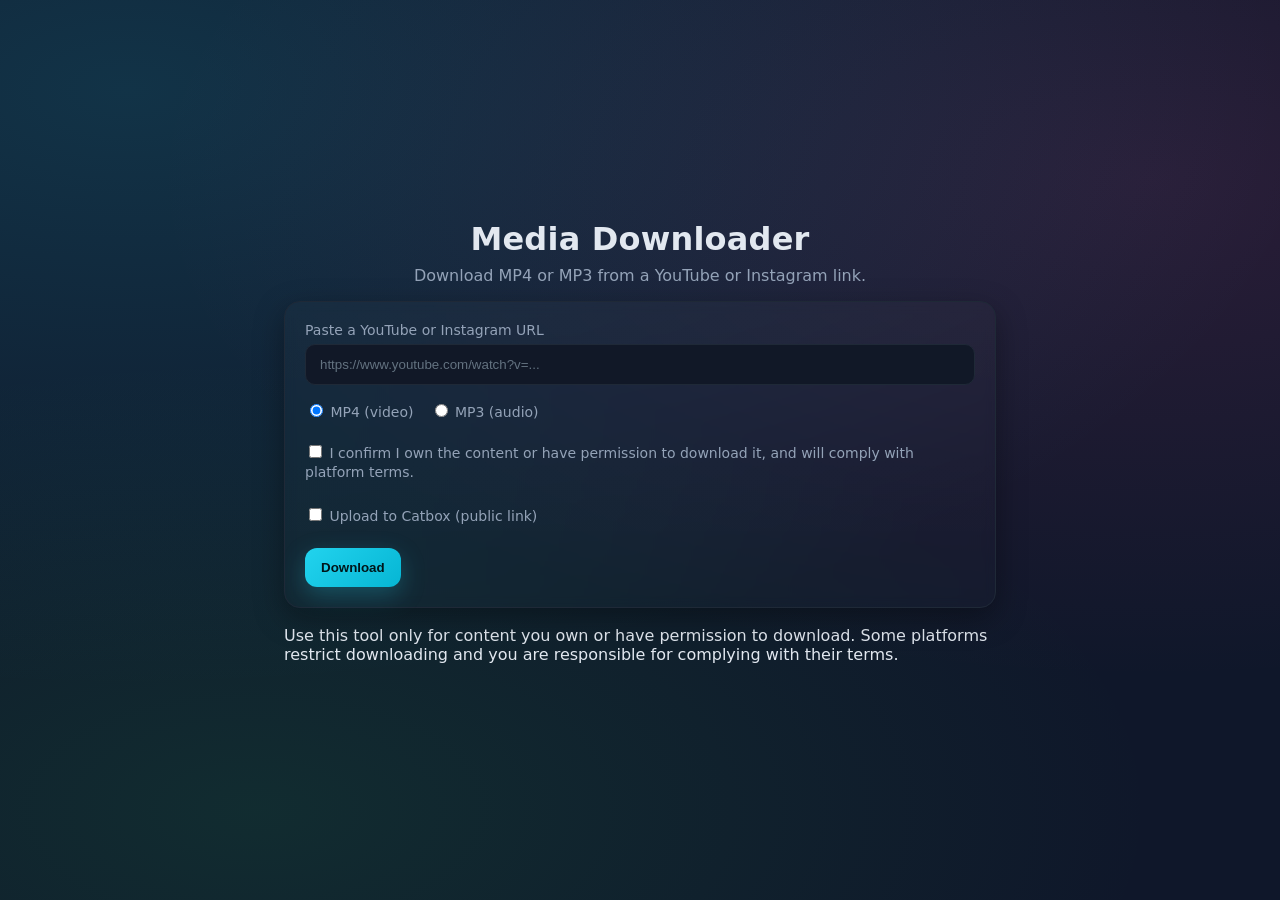
<file: static/index.html>
<!doctype html>
<html lang="en">
<head>
  <meta charset="utf-8">
  <title>Media Downloader</title>
  <meta name="viewport" content="width=device-width, initial-scale=1">
  <link href="/static/style.css" rel="stylesheet">
</head>
<body>
  <div class="container">
    <header>
      <h1>Media Downloader</h1>
      <p>Download MP4 or MP3 from a YouTube or Instagram link.</p>
    </header>
    <main>
      <form id="download-form" class="card">
        <label for="url">Paste a YouTube or Instagram URL</label>
        <input type="url" id="url" placeholder="https://www.youtube.com/watch?v=..." required>

        <div class="format">
          <label><input type="radio" name="format" value="mp4" checked> MP4 (video)</label>
          <label><input type="radio" name="format" value="mp3"> MP3 (audio)</label>
        </div>

        <div class="agree">
          <label>
            <input type="checkbox" id="agree" required>
            I confirm I own the content or have permission to download it, and will comply with platform terms.
          </label>
        </div>

        <div class="agree" style="margin-top: 8px;">
          <label>
            <input type="checkbox" id="upload_catbox">
            Upload to Catbox (public link)
          </label>
        </div>

        <div id="catbox_userhash_wrap" style="display:none; margin: 6px 0 12px;">
          <label for="catbox_userhash">Catbox userhash (optional, to associate uploads with your account)</label>
          <input type="text" id="catbox_userhash" placeholder="Paste your Catbox userhash">
        </div>

        <button type="submit" id="submit">Download</button>
      </form>

      <div id="status" class="status" aria-live="polite"></div>
      <div id="result" class="result"></div>

      <footer class="legal">
        <p>Use this tool only for content you own or have permission to download. Some platforms restrict downloading and you are responsible for complying with their terms.</p>
      </footer>
    </main>
  </div>

  <script src="/static/app.js"></script>
</body>
</html>
</file>
<file: static/style.css>
:root {
  --bg: #0f172a;
  --fg: #e2e8f0;
  --muted: #94a3b8;
  --primary: #22d3ee;
  --primary-strong: #06b6d4;
  --card: #111827;
  --border: #1f2937;
}

* { box-sizing: border-box; }

html, body {
  height: 100%;
}

body {
  margin: 0;
  font-family: system-ui, -apple-system, Segoe UI, Roboto, Helvetica, Arial, "Apple Color Emoji", "Segoe UI Emoji";
  color: var(--fg);
  background:
    radial-gradient(1200px 600px at 10% 10%, rgba(34, 211, 238, 0.15), transparent),
    radial-gradient(1000px 500px at 90% 20%, rgba(236, 72, 153, 0.12), transparent),
    radial-gradient(900px 450px at 20% 90%, rgba(34, 197, 94, 0.12), transparent),
    var(--bg);
  display: grid;
  place-items: center;
}

.container {
  width: 100%;
  max-width: 760px;
  padding: 24px;
}

header {
  text-align: center;
  margin-bottom: 16px;
}

h1 {
  margin: 0 0 8px;
  font-weight: 700;
  letter-spacing: 0.2px;
}

header p {
  margin: 0;
  color: var(--muted);
}

.card {
  background: linear-gradient(180deg, rgba(255,255,255,0.02), rgba(255,255,255,0.01));
  border: 1px solid var(--border);
  border-radius: 16px;
  padding: 20px;
  backdrop-filter: blur(6px);
  box-shadow: 0 10px 30px rgba(0,0,0,0.35);
}

label {
  display: block;
  font-size: 14px;
  color: var(--muted);
  margin-bottom: 6px;
}

input[type="url"],
input[type="text"] {
  width: 100%;
  padding: 12px 14px;
  border-radius: 10px;
  border: 1px solid var(--border);
  background: var(--card);
  color: var(--fg);
  outline: none;
}

input[type="url"]::placeholder,
input[type="text"]::placeholder {
  color: #637280;
}

.format {
  display: flex;
  gap: 16px;
  margin: 16px 0;
}

.agree {
  display: flex;
  align-items: center;
  gap: 8px;
  margin: 8px 0 16px;
  line-height: 1.4;
}

button {
  appearance: none;
  border: none;
  border-radius: 12px;
  padding: 12px 16px;
  background: linear-gradient(135deg, var(--primary), var(--primary-strong));
  color: #00161a;
  font-weight: 700;
  cursor: pointer;
  transition: transform 0.06s ease, box-shadow 0.2s ease, opacity 0.2s ease;
  box-shadow: 0 8px 24px rgba(34, 211, 238, 0.25);
}

button:hover { transform: translateY(-1px); }
button:disabled { opacity: 0.7; cursor: not-allowed; }

.status {
  margin: 18px 4px 8px;
  color: var(--muted);
}

.result {
  margin-top: 8px;
}

.download-link {
  display: inline-block;
  margin-top: 4px;
  color: var(--primary);
  text-decoration: none;
  border-bottom: 1px dashed rgba(34, 211, 238, 0.6);
}
.download-link:hover {
  color: var(--primary-strong);
  border-bottom-color: var(--primary-strong);
}
</file>
